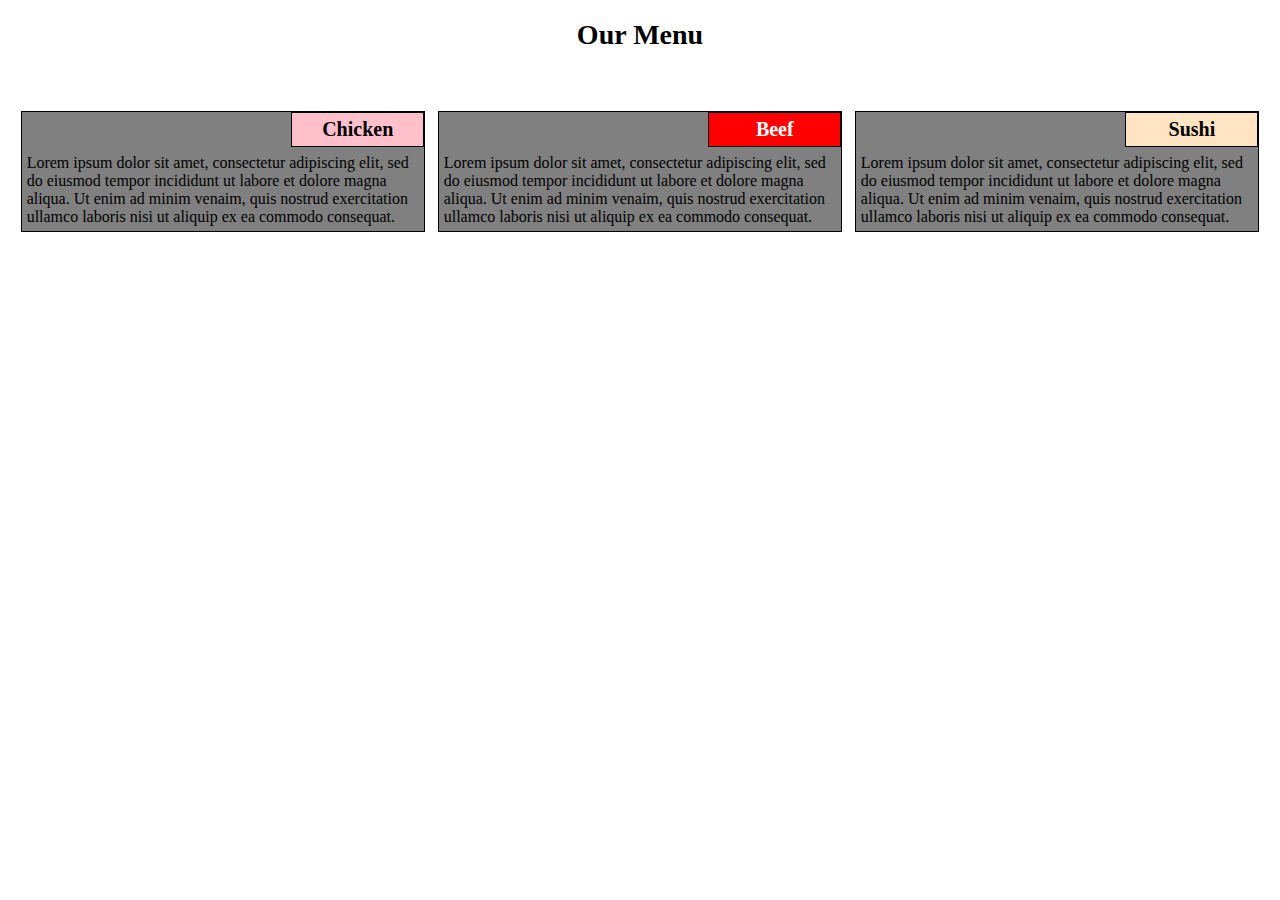
<file: module2-solution/index.html>
<!doctype html>
<html>

<head>
<meta charset="utf-8"/>
<meta name="viewport" content="width=device-width, initial-scale=1"/>
<title>Assignment Solution for Module 2</title>
<link rel="stylesheet" type="text/css"  href="module2css.css">
    
</head>
<h1>Our Menu</h1>   
<body>


<div ID="div1">
    <p ID="p1">Chicken</p>
    
    <section>Lorem ipsum dolor sit amet, consectetur adipiscing elit, sed do eiusmod tempor incididunt ut labore et dolore magna aliqua. Ut enim ad minim venaim, quis nostrud exercitation ullamco laboris nisi ut aliquip ex ea commodo consequat.
    </section>
</div>
    
<div ID="div2">
    <p id="p2">Beef</p>
    <section>Lorem ipsum dolor sit amet, consectetur adipiscing elit, sed do eiusmod tempor incididunt ut labore et dolore magna aliqua. Ut enim ad minim venaim, quis nostrud exercitation ullamco laboris nisi ut aliquip ex ea commodo consequat.
    </section>
</div>
    
<div ID="div3">
    <p id="p3">Sushi</p>
    <section>Lorem ipsum dolor sit amet, consectetur adipiscing elit, sed do eiusmod tempor incididunt ut labore et dolore magna aliqua. Ut enim ad minim venaim, quis nostrud exercitation ullamco laboris nisi ut aliquip ex ea commodo consequat.
    </section>
</div>

   
    
 
    
</body>


</html>
</file>
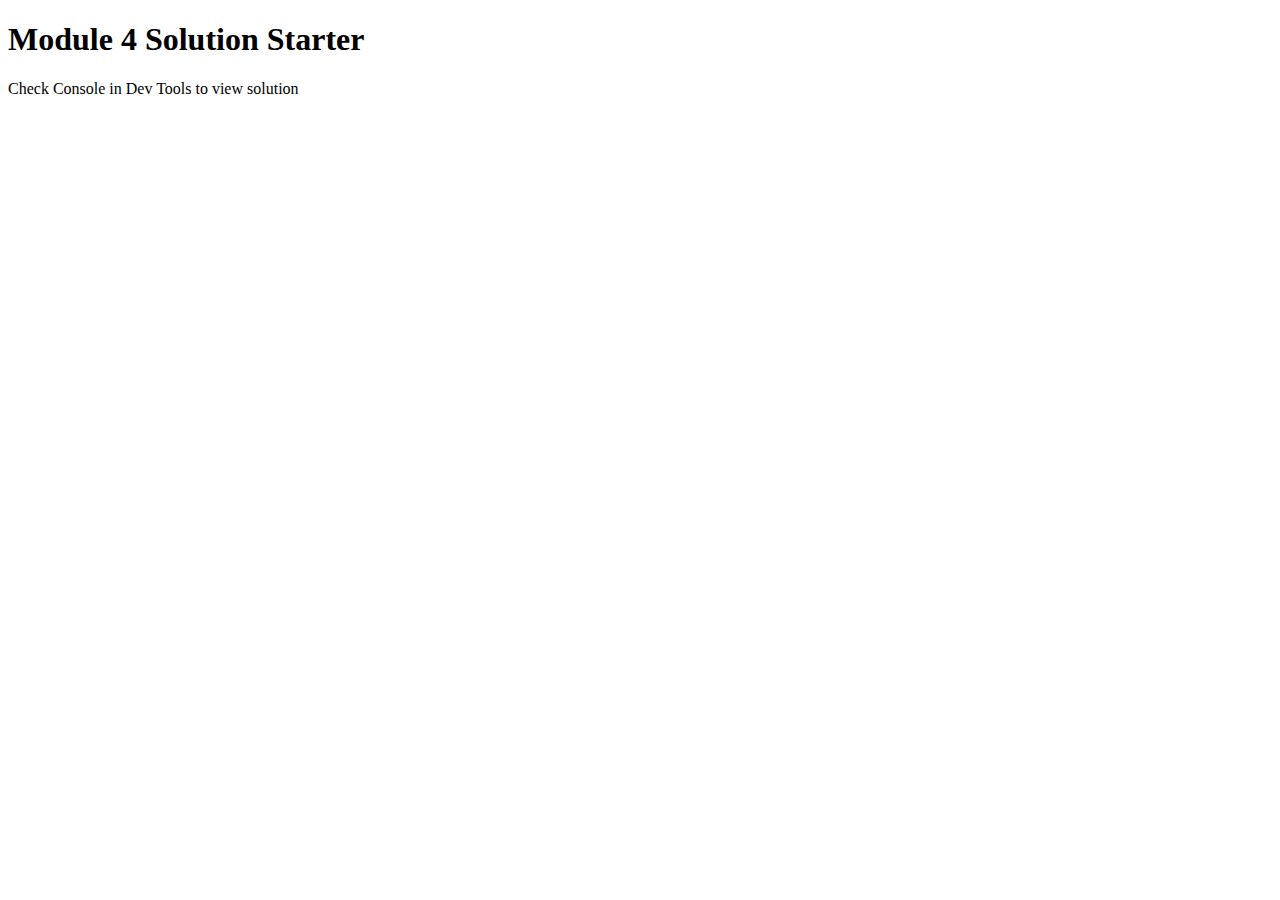
<file: module4-solution/index.html>
<!DOCTYPE html>
<html>
<head>
  <meta charset="utf-8">
  <title>Module 4 Solution Starter</title>
  <script>
    var names = []; // DO NOT REMOVE
  </script>
  <script src="SpeakHello.js"></script>
  <script src="SpeakGoodBye.js"></script>
  <script src="script.js"></script>
</head>
<body>
    
  <h1>Module 4 Solution Starter</h1>
    <p>Check Console in Dev Tools to view solution</p>
</body>
</html>
</file>
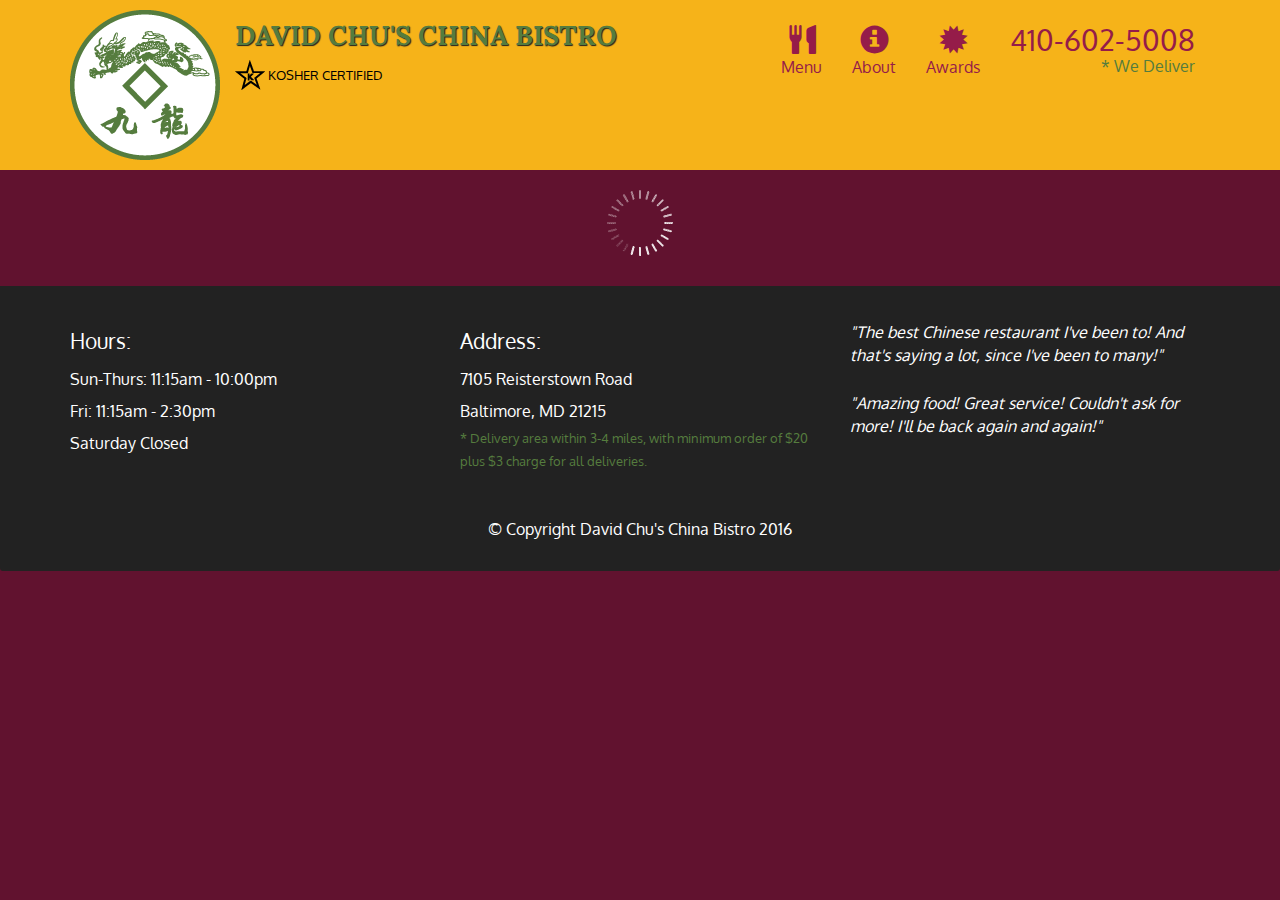
<file: module5-solution/index.html>
<!doctype html>
<html lang="en">
  <head>
    <meta charset="utf-8">
    <meta http-equiv="X-UA-Compatible" content="IE=edge">
    <meta name="viewport" content="width=device-width, initial-scale=1">
    <title>David Chu's China Bistro</title>
    <link rel="stylesheet" href="css/bootstrap.min.css">
    <link rel="stylesheet" href="css/styles.css">
    <link href='https://fonts.googleapis.com/css?family=Oxygen:400,300,700' rel='stylesheet' type='text/css'>
    <link href='https://fonts.googleapis.com/css?family=Lora' rel='stylesheet' type='text/css'>
  </head>
<body>
  <header>
    <nav id="header-nav" class="navbar navbar-default">
      <div class="container">
        <div class="navbar-header">
          <a href="index.html" class="pull-left visible-md visible-lg">
            <div id="logo-img" alt="Logo image"></div>
          </a>

          <div class="navbar-brand">
            <a href="index.html"><h1>David Chu's China Bistro</h1></a>
            <p>
              <img src="images/star-k-logo.png" alt="Kosher certification">
              <span>Kosher Certified</span>
            </p>
          </div>

          <button id="navbarToggle" type="button" class="navbar-toggle collapsed" data-toggle="collapse" data-target="#collapsable-nav" aria-expanded="false">
            <span class="sr-only">Toggle navigation</span>
            <span class="icon-bar"></span>
            <span class="icon-bar"></span>
            <span class="icon-bar"></span>
          </button>
        </div>
        
        <div id="collapsable-nav" class="collapse navbar-collapse">
           <ul id="nav-list" class="nav navbar-nav navbar-right">
            <li id="navHomeButton" class="visible-xs active">
              <a href="index.html">
                <span class="glyphicon glyphicon-home"></span> Home</a>
            </li>
            <li id="navMenuButton">
              <a href="#" onclick="$dc.loadMenuCategories();">
                <span class="glyphicon glyphicon-cutlery"></span><br class="hidden-xs"> Menu</a>
            </li>
            <li>
              <a href="#">
                <span class="glyphicon glyphicon-info-sign"></span><br class="hidden-xs"> About</a>
            </li>
            <li>
              <a href="#">
                <span class="glyphicon glyphicon-certificate"></span><br class="hidden-xs"> Awards</a>
            </li>
            <li id="phone" class="hidden-xs">
              <a href="tel:410-602-5008">
                <span>410-602-5008</span></a><div>* We Deliver</div>
            </li>
          </ul><!-- #nav-list -->
        </div><!-- .collapse .navbar-collapse -->
      </div><!-- .container -->
    </nav><!-- #header-nav -->
  </header>

  <div id="call-btn" class="visible-xs">
    <a class="btn" href="tel:410-602-5008">
    <span class="glyphicon glyphicon-earphone"></span>
    410-602-5008
    </a>
  </div>
  <div id="xs-deliver" class="text-center visible-xs">* We Deliver</div>

  <div id="main-content" class="container"></div>

  <footer class="panel-footer">
    <div class="container">
      <div class="row">
        <section id="hours" class="col-sm-4">
          <span>Hours:</span><br>
          Sun-Thurs: 11:15am - 10:00pm<br>
          Fri: 11:15am - 2:30pm<br>
          Saturday Closed
          <hr class="visible-xs">
        </section>
        <section id="address" class="col-sm-4">
          <span>Address:</span><br>
          7105 Reisterstown Road<br>
          Baltimore, MD 21215
          <p>* Delivery area within 3-4 miles, with minimum order of $20 plus $3 charge for all deliveries.</p>
          <hr class="visible-xs">
        </section>
        <section id="testimonials" class="col-sm-4">
          <p>"The best Chinese restaurant I've been to! And that's saying a lot, since I've been to many!"</p>
          <p>"Amazing food! Great service! Couldn't ask for more! I'll be back again and again!"</p>
        </section>
      </div>
      <div class="text-center">&copy; Copyright David Chu's China Bistro 2016</div>
    </div>
  </footer>

  <!-- jQuery (Bootstrap JS plugins depend on it) -->
  <script src="js/jquery-2.1.4.min.js"></script>
  <script src="js/bootstrap.min.js"></script>
  <script src="js/ajax-utils.js"></script>
  <script src="js/script.js"></script>
</body>
</html>
</file>
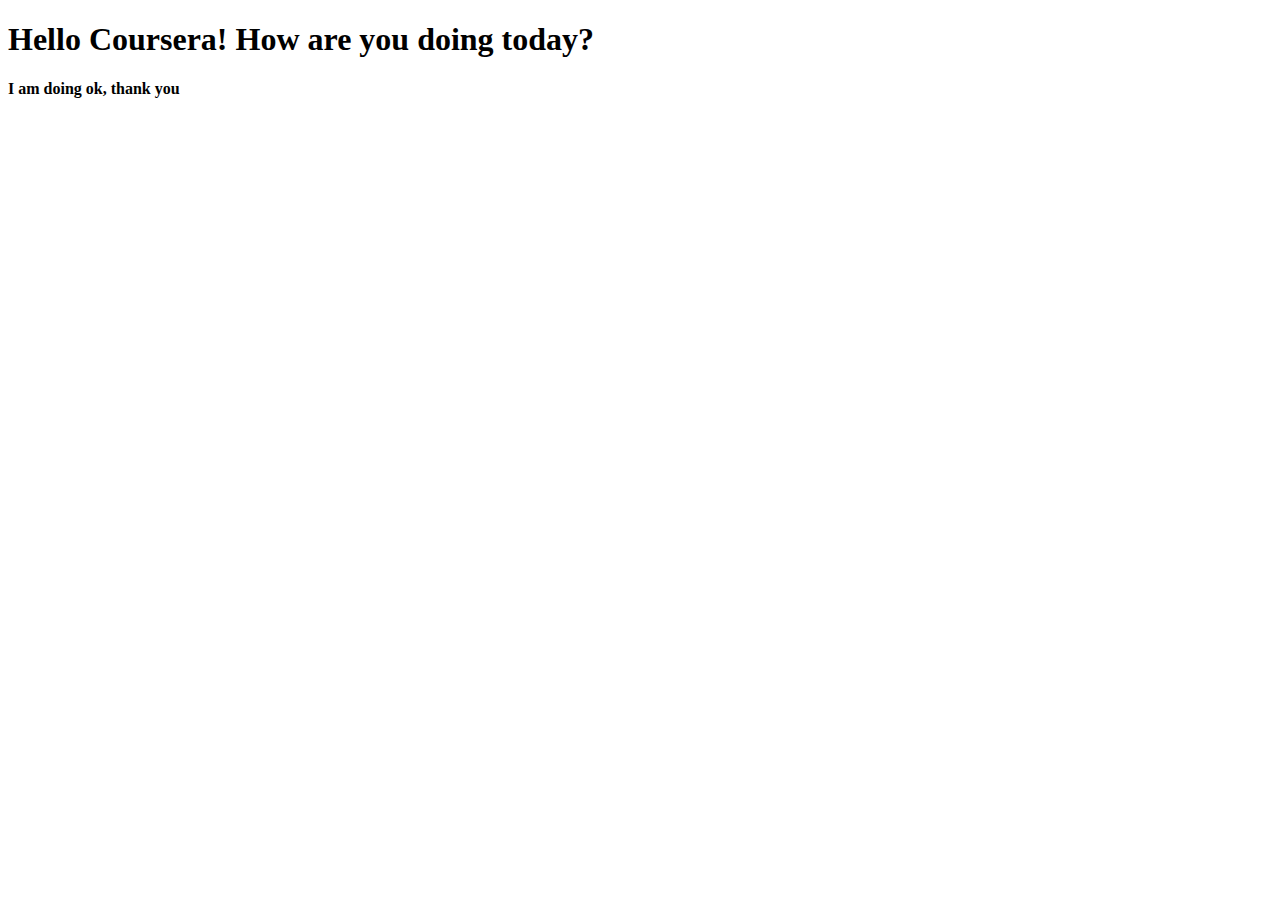
<file: site/index.html>
<!DOCTYPE html>
<html>
<head>
   <title>Hello Coursera!</title> 
</head>
<!--User Browser Sync along with split screen to view changes quickly.  Type "browser-sync start --server --directory --files "*" " in the Git Bash command prompt-->
<body>

<h1>Hello Coursera! How are you doing today?</h1> 
<h4> I am doing ok, thank you</h4>
</body>

</html>
</file>
<file: module2-solution/module2css.css>
* {
    box-sizing:border-box;
   
}

.row{
    width: 100%;
}

p {
    border: 1px black solid;
    width: 33%;
    margin: 0px 0px 2px 2px;
    padding: 5px;
    font-size: 125%;
    font-weight: bold;
    text-align: center;
    float: right;
   
}
section {
    clear:right;
    padding: 5px;
}

#p1 {
    background-color: pink;
    clear:right;
}

#p2 {
    color: white;
    background-color: red;
}

#p3 {
    background-color: bisque;
}

h1 {
    text-align: center;
    margin-bottom: 60px;
    font-size: 175%;
}


div {
    
    border:1px black solid;
    background-color: grey;
    color: black;
    
    
}


/**************DESKTOP VIEW***************/
    
@media (min-width: 992px) {
    
    #div1{
        width: 32%;
        float: left; 
        margin-right: 1%;
        margin-left: 1%;
    }  
    
    #div2{
        width:32%;
        float: left;
        
        
    }
    
    #div3{
        width:32%;
        float: left;
        margin-right: 1%;
        margin-left: 1%;
    }
    
    }    

/**************TABLET VIEW******************/
@media (min-width: 768px) and (max-width: 991px) {
    #div1 {
        width: 47%;
        float:left;
        margin-left: 2%;
        margin-left: 2%;
        margin-bottom: 2%;
        
}
    
    #div2 {
        width: 47%;
        float: left;
        margin-right: 2%;
        margin-left: 2%;
        margin-bottom: 2%;
    }

    #div3 {
        width: 96%;
        margin: 2%;
        margin-top: 20px;
        clear: left;
    }

}
    
/****************MOBILE VIEW*************************/ 
@media (max-width: 767px) {
    #div1 {
        width:100%;
        
    }
    
    #div2 {
        width: 100%;
        margin-top: 20px;
    }
    
    #div3 {
        width: 100%;
        margin-top: 20px;
    }
    
      
}
</file>
<file: module5-solution/css/styles.css>
body {
  font-size: 16px;
  color: #fff;
  background-color: #61122f;
  font-family: 'Oxygen', sans-serif;
}

/** HEADER **/
#header-nav {
  background-color: #f6b319;
  border-radius: 0;
  border: 0;
}

#logo-img {
  background: url('../images/restaurant-logo_large.png') no-repeat;
  width: 150px;
  height: 150px;
  margin: 10px 15px 10px 0;
}

.navbar-brand {
  padding-top: 25px;
}
.navbar-brand h1 { /* Restaurant name */
  font-family: 'Lora', serif;
  color: #557c3e;
  font-size: 1.5em;
  text-transform: uppercase;
  font-weight: bold;
  text-shadow: 1px 1px 1px #222;
  margin-top: 0;
  margin-bottom: 0;
  line-height: .75;
}
.navbar-brand a:hover, .navbar-brand a:focus {
  text-decoration: none;
}
.navbar-brand p { /* Kosher cert */
  color: #000;
  text-transform: uppercase;
  font-size: .7em;
  margin-top: 15px;
}
.navbar-brand p span { /* Star-K */
  vertical-align: middle;
}

#nav-list {
  margin-top: 10px;
}
#nav-list a {
  color: #951C49;
  text-align: center;
}
#nav-list a:hover {
  background: #E7E7E7;
}
#nav-list a span {
  font-size: 1.8em;
}

#phone {
  margin-top: 5px;
}
#phone a { /* Phone number */
  text-align: right;
  padding-bottom: 0;
}
#phone div { /* We Deliver */
  color: #557c3e;
  text-align: right;
  padding-right: 15px;
}

.navbar-header button.navbar-toggle, .navbar-header .icon-bar {
  border: 1px solid #61122f;
}
.navbar-header button.navbar-toggle {
  clear: both;
  margin-top: -30px;
}
/* END HEADER */

/* FOOTER */
.panel-footer {
  margin-top: 30px;
  padding-top: 35px;
  padding-bottom: 30px;
  background-color: #222;
  border-top: 0;
}
.panel-footer div.row {
  margin-bottom: 35px;
}
#hours, #address {
  line-height: 2;
}
#hours > span, #address > span {
  font-size: 1.3em;
}
#address p {
  color: #557c3e;
  font-size: .8em;
  line-height: 1.8;
}
#testimonials {
  font-style: italic;
}
#testimonials p:nth-child(2) {
  margin-top: 25px;
}
/* END FOOTER */



/* HOME PAGE */
.container .jumbotron {
  box-shadow: 0 0 50px #3F0C1F;
  border: 2px solid #3F0C1F;
}

#menu-tile, #specials-tile, #map-tile {
  height: 250px;
  width: 100%;
  margin-bottom: 15px;
  position: relative;
  border: 2px solid #3F0C1F;
  overflow: hidden;
}
#menu-tile:hover, #specials-tile:hover, #map-tile:hover {
  box-shadow: 0 1px 5px 1px #cccccc;
}
#menu-tile {
  background: url('../images/menu-tile.jpg') no-repeat;
  background-position: center;
}
#specials-tile {
  background: url('../images/specials-tile.jpg') no-repeat;
  background-position: center;
}
#menu-tile span, #specials-tile span, #map-tile span {
  position: absolute;
  bottom: 0;
  right: 0;
  width: 100%;
  text-align: center;
  font-size: 1.6em;
  text-transform: uppercase;
  background-color: #000;
  color: #fff;
  opacity: .8;
}
/* END HOME PAGE */

/* MENU CATEGORIES PAGE */
.category-tile { 
  position: relative;
  border: 2px solid #3F0C1F;
  overflow: hidden;
  width: 200px;
  height: 200px;
  margin: 0 auto 15px;
}
.category-tile span {
  position: absolute;
  bottom: 0;
  right: 0;
  width: 100%;
  text-align: center;
  font-size: 1.2em;
  text-transform: uppercase;
  background-color: #000;
  color: #fff;
  opacity: .8;
}
.category-tile:hover {
  box-shadow: 0 1px 5px 1px #cccccc;
}

#menu-categories-title + div {
  margin-bottom: 50px;
}
/* END MENU CATEGORIES PAGE */

/* SINGLE CATEGORY PAGE */
.menu-item-tile {
  margin-bottom: 25px;
}
.menu-item-tile hr {
  width: 80%;
}
.menu-item-tile .menu-item-price {
  font-size: 1.1em;
  text-align: right;
  margin-top: -15px;
  margin-right: -15px;
}
.menu-item-tile .menu-item-price span {
  font-size: .6em;
}
.menu-item-photo {
  position: relative;
  border: 2px solid #3F0C1F; 
  overflow: hidden;
  padding: 0;
  margin-right: -15px;
  margin-left: auto;
  margin-bottom: 20px;
  max-width: 250px;
}
.menu-item-photo div {
  position: absolute;
  bottom: 0;
  right: 0;
  width: 80px;
  background-color: #557c3e;
  text-align: center;
}
.menu-item-description {
  padding-right: 30px;
}
h3.menu-item-title {
  margin: 0 0 10px;
}
.menu-item-details {
  font-size: .9em;
  font-style: italic;
}
/* END SINGLE CATEGORY PAGE */


/********** Large devices only **********/
@media (min-width: 1200px) {
  .container .jumbotron {
    background: url('../images/jumbotron_1200.jpg') no-repeat;
    height: 675px;
  }
}

/********** Medium devices only **********/
@media (min-width: 992px) and (max-width: 1199px) {
  /* Header */
  #logo-img {
    background: url('../images/restaurant-logo_medium.png') no-repeat;
    width: 100px;
    height: 100px;
    margin: 5px 5px 5px 0;
  }
  /* End Header */

  /* Home Page */
  .container .jumbotron {
    background: url('../images/jumbotron_992.jpg') no-repeat;
    height: 558px;
  }
  /* End Home Page */
}

/********** Small devices only **********/
@media (min-width: 768px) and (max-width: 991px) {
  /* Home Page */
  .container .jumbotron {
    background: url('../images/jumbotron_768.jpg') no-repeat;
    height: 432px;
  }
  /* End Home Page */
}

/********** Extra small devices only **********/
@media (max-width: 767px) {
  /* Header */
  .navbar-brand {
    padding-top: 10px;
    height: 80px;
  }
  .navbar-brand h1 { /* Restaurant name */
    padding-top: 10px;
    font-size: 5vw; /* 1vw = 1% of viewport width */
  }
  .navbar-brand p { /* Kosher cert */
    font-size: .6em;
    margin-top: 12px;
  }
  .navbar-brand p img { /* Star-K */
    height: 20px;
  }

  #collapsable-nav a { /* Collapsed nav menu text */
    font-size: 1.2em;
  }
  #collapsable-nav a span { /* Collapsed nav menu glyph */
    font-size: 1em;
    margin-right: 5px;
  }

  #call-btn > a {
    font-size: 1.5em;
    display: block;
    margin: 0 20px;
    padding: 10px;
    border: 2px solid #fff;
    background-color: #f6b319;
    color: #951c49;
  }
  #xs-deliver {
    margin-top: 5px;
    font-size: .7em;
    letter-spacing: .1em;
    text-transform: uppercase;
  }
  /* End Header */

  /* Footer */
  .panel-footer section {
    margin-bottom: 30px;
    text-align: center;
  }
  .panel-footer section:nth-child(3) {
    margin-bottom: 0; /* margin already exists on the whole row */
  }
  .panel-footer section hr {
    width: 50%;
  }
  /* End Footer */

  /* Home Page */
  .container .jumbotron {
    margin-top: 30px;
    padding: 0;
  }
  #menu-tile, #specials-tile {
    width: 360px;
    margin: 0 auto 15px;
  }

  .menu-item-photo {
    margin-right: auto;
  }
  .menu-item-tile .menu-item-price {
    text-align: center;
  }
  .menu-item-description {
    text-align: center;;
  }
}


/********** Super extra small devices Only :-) (e.g., iPhone 4) **********/
@media (max-width: 479px) {
  /* Header */
  .navbar-brand h1 { /* Restaurant name */
    padding-top: 5px;
    font-size: 6vw;
  }
  /* End Header */
  
  /* Home page */
  #menu-tile, #specials-tile {
    width: 280px;
    margin: 0 auto 15px;
  }

  .col-xxs-12 {
    position: relative;
    min-height: 1px;
    padding-right: 15px;
    padding-left: 15px;
    float: left;
    width: 100%;
  }
}
</file>
